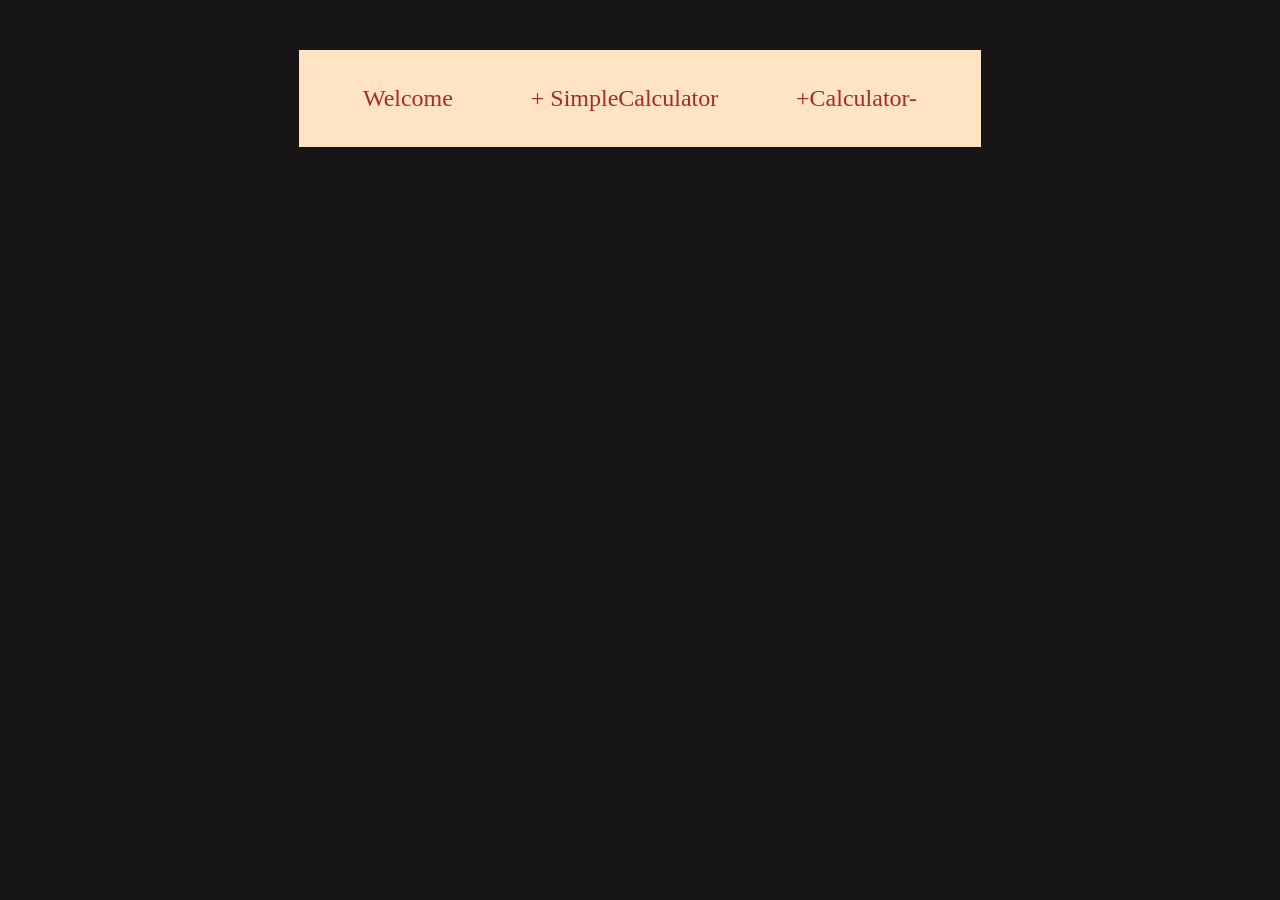
<file: index.html>
<!doctype html>
<html lang="en">

<head>
    <title>Home Page</title>
    <!-- Required meta tags -->
    <meta charset="utf-8">
    <meta name="viewport" content="width=device-width, initial-scale=1, shrink-to-fit=no">
    <link rel="stylesheet" href="public/css/style.css">
</head>

<body>
    <div class="container">
        <div>
            <a href="docs/welcome.html">Welcome</a>
        </div>

        <div>
            <a href="docs/simple_calculator.html">+ SimpleCalculator</a>
        </div>

        <div>
            <a href="docs/calculator.html">+Calculator-</a>
        </div>
    </div>

</body>

</html>
</file>
<file: public/css/style.css>
body {
    background-color: rgb(22, 20, 20);
}

.container {
    margin: 50px auto;
    width: 50%;
    display: flex;
    justify-content: space-around;
    background-color: bisque;
    padding: 25px;
}

div a {
    display: inline-block;
    text-decoration: none;
    color: brown;
    padding: 10px;
    font-size: 1.5rem;
}

div a:hover {
    background-color: rgb(22, 20, 20);
    color: bisque;
}
</file>
